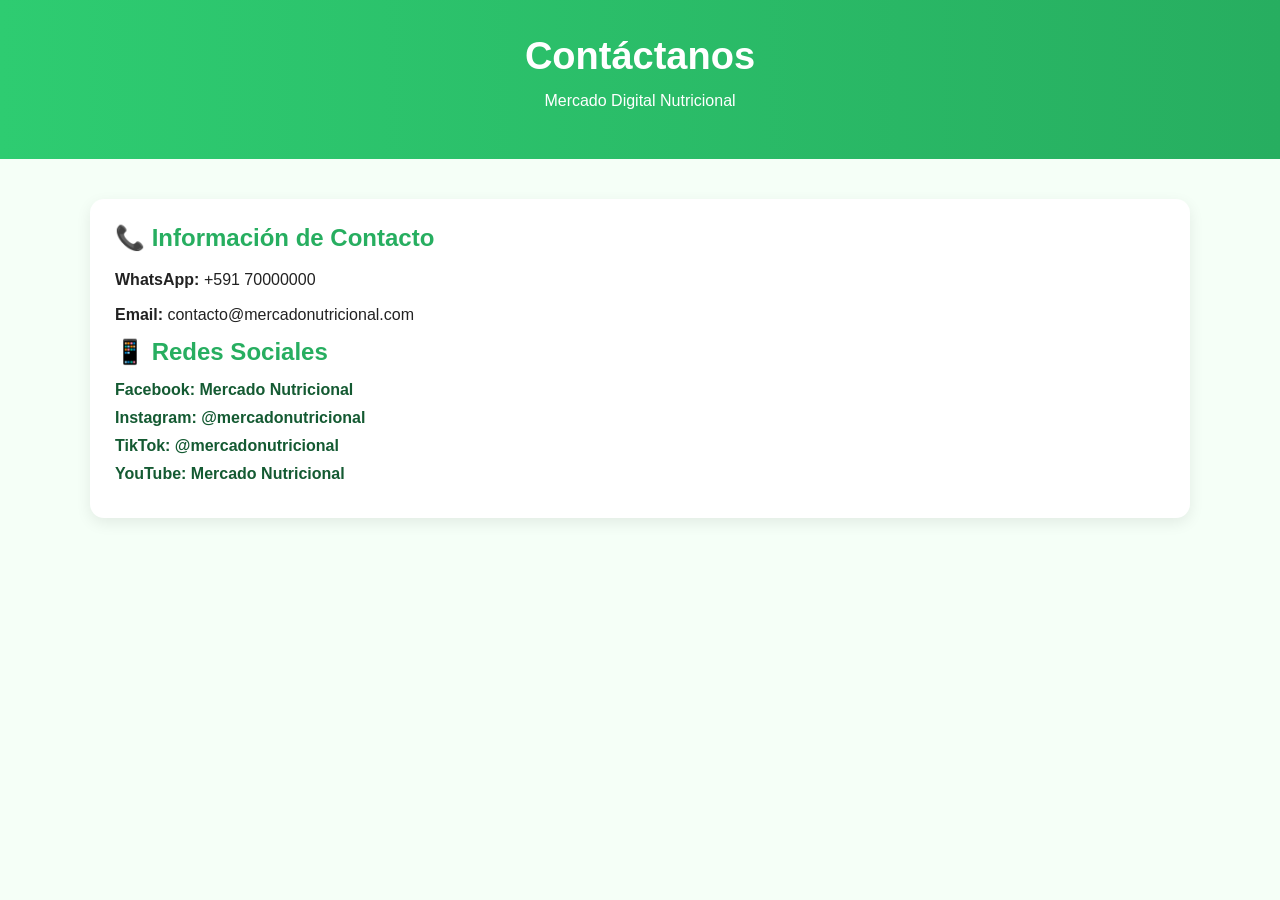
<file: paginas/Contactos.html>
<!DOCTYPE html>
<html lang="en">
<head>
    <meta charset="UTF-8">
    <meta name="viewport" content="width=device-width, initial-scale=1.0">
    <title>Document</title>
</head>
<body>
    <div>
       <header>
    <h1>Contáctanos</h1>
    
    <p>Mercado Digital Nutricional</p>
</header>

<section>
<div class="container">

<div class="grid">


<div class="card">
<h2>📞 Información de Contacto</h2>

<p><strong>WhatsApp:</strong> +591 70000000</p>
<p><strong>Email:</strong> contacto@mercadonutricional.com</p>

<div class="redes">
<h2>📱 Redes Sociales</h2>
<a href="#">Facebook: Mercado Nutricional</a>
<a href="#">Instagram: @mercadonutricional</a>
<a href="#">TikTok: @mercadonutricional</a>
<a href="#">YouTube: Mercado Nutricional</a>
</div>

<div class="map">
    
</div>
    
</body>
</html>


<style>
*{
    margin:0;
    padding:0;
    box-sizing:border-box;
    font-family:Arial, sans-serif;
}

body{
    background:#f5fff7;
    color:#222;
}

header{
    background:linear-gradient(90deg,#2ecc71,#27ae60);
    color:white;
    text-align:center;
    padding:35px;
}

header h1{
    font-size:38px;
}

section{
    padding:40px 20px;
}

.container{
    max-width:1100px;
    margin:auto;
}

.grid{
    display:grid;
    grid-template-columns:repeat(auto-fit,minmax(320px,1fr));
    gap:25px;
}

.card{
    background:white;
    border-radius:14px;
    padding:25px;
    box-shadow:0 5px 15px rgba(0,0,0,0.08);
}

h2{
    color:#27ae60;
    margin-bottom:15px;
}

p{
    margin:10px 0;
    line-height:1.6;
}

.redes a{
    display:block;
    text-decoration:none;
    color:#145a32;
    margin:10px 0;
    font-weight:bold;
}

input, textarea{
    width:100%;
    padding:12px;
    margin-top:10px;
    margin-bottom:15px;
    border:1px solid #ccc;
    border-radius:8px;
    outline:none;
}

textarea{
    resize:none;
    height:120px;
}

button{
    background:#27ae60;
    color:white;
    border:none;
    padding:14px 20px;
    border-radius:8px;
    cursor:pointer;
    font-size:16px;
}

button:hover{
    background:#1e8449;
}

.mapa{
    background:#eafaf1;
    padding:15px;
    border-radius:10px;
}

footer{
    background:#145a32;
    color:white;
    text-align:center;
    padding:20px;
    margin-top:30px;
}
</style>
</head>

<body>
</file>
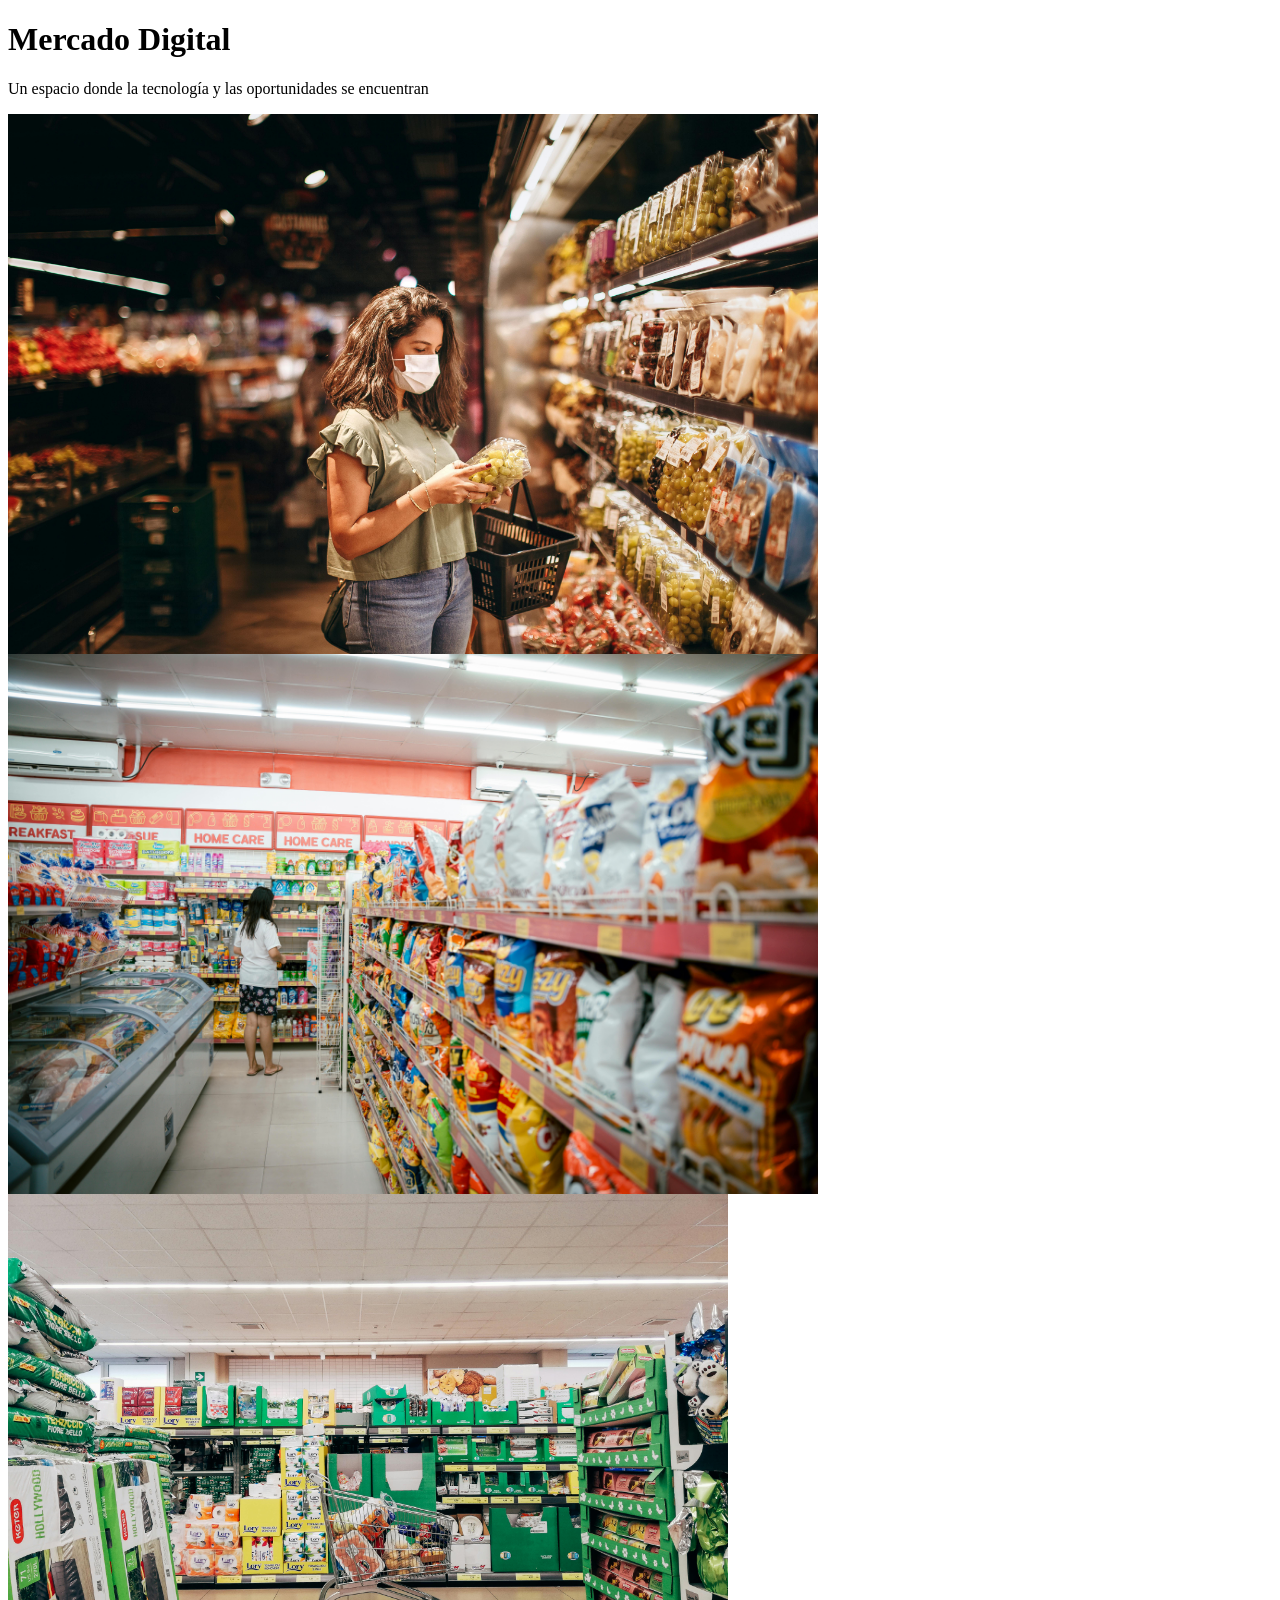
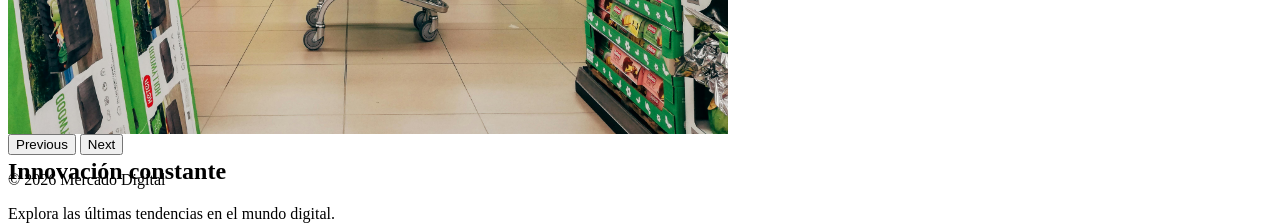
<file: paginas/paginaInicio.html>
<!DOCTYPE html>
<html lang="en">
<head>
    <meta charset="UTF-8">
    <meta name="viewport" content="width=device-width, initial-scale=1.0">
    <title>Document</title>
</head>
<body>
<div>
<header>
    <h1>Mercado Digital</h1>
    <p>Un espacio donde la tecnología y las oportunidades se encuentran</p>
</header>

<div id="carouselExampleFade" class="carousel slide carousel-fade" data-bs-ride="carousel">
  <div class="carousel-inner">
    <div class="carousel-item active" data-bs-interval="10000">
      <img src="/imagenes/img-1.jpg" class="d-block w-100 vh-50 object-fit-cover" alt="...">
      <div class="carousel-caption d-flex flex-column justify-content-center align-items-center h-100" style="top: 0; bottom: 0;">
        <h2>Innovación constante</h2>
        <p>Explora las últimas tendencias en el mundo digital.</p>
      </div>
    </div>
    <div class="carousel-item" data-bs-interval="10000">
      <img src="/imagenes/img-2.jpg" class="d-block w-100 vh-50 object-fit-cover" alt="...">
      <div class="carousel-caption d-flex flex-column justify-content-center align-items-center h-100" style="top: 0; bottom: 0;">
        <h2>Innovación constante</h2>
        <p>Explora las últimas tendencias en el mundo digital.</p>
      </div>
    </div>
    <div class="carousel-item" data-bs-interval="10000">
      <img src="/imagenes/img-3.jpg" class="d-block w-100 vh-50 object-fit-cover" alt="...">
      <div class="carousel-caption d-flex flex-column justify-content-center align-items-center h-100" style="top: 0; bottom: 0;">
        <h2>Innovación constante</h2>
        <p>Explora las últimas tendencias en el mundo digital.</p>
      </div>      
    </div>
  </div>
  <button class="carousel-control-prev" type="button" data-bs-target="#carouselExampleFade" data-bs-slide="prev">
    <span class="carousel-control-prev-icon" aria-hidden="true"></span>
    <span class="visually-hidden">Previous</span>
  </button>
  <button class="carousel-control-next" type="button" data-bs-target="#carouselExampleFade" data-bs-slide="next">
    <span class="carousel-control-next-icon" aria-hidden="true"></span>
    <span class="visually-hidden">Next</span>
  </button>
</div>
    



<footer>
       
    <p>&copy; 2026 Mercado Digital</p>
</footer>
      
</div>
    <script src="https://cdn.jsdelivr.net/npm/@popperjs/core@2.11.8/dist/umd/popper.min.js" integrity="sha384-I7E8VVD/ismYTF4hNIPjVp/Zjvgyol6VFvRkX/vR+Vc4jQkC+hVqc2pM8ODewa9r" crossorigin="anonymous"></script>
    <script src="https://cdn.jsdelivr.net/npm/bootstrap@5.3.8/dist/js/bootstrap.min.js" integrity="sha384-G/EV+4j2dNv+tEPo3++6LCgdCROaejBqfUeNjuKAiuXbjrxilcCdDz6ZAVfHWe1Y" crossorigin="anonymous"></script>
</body>
</html>
<style>
.carousel-item {
  height: 60vh; /* Ocupa el 60% de la altura de la pantalla */
  min-height: 300px; /* Altura mínima para que no se vea muy pequeño en móviles */
}

.carousel-item img {
  height: 100%;
  object-fit: cover; /* Ajusta la imagen para cubrir el área sin estirarse */
}
</style>
</file>
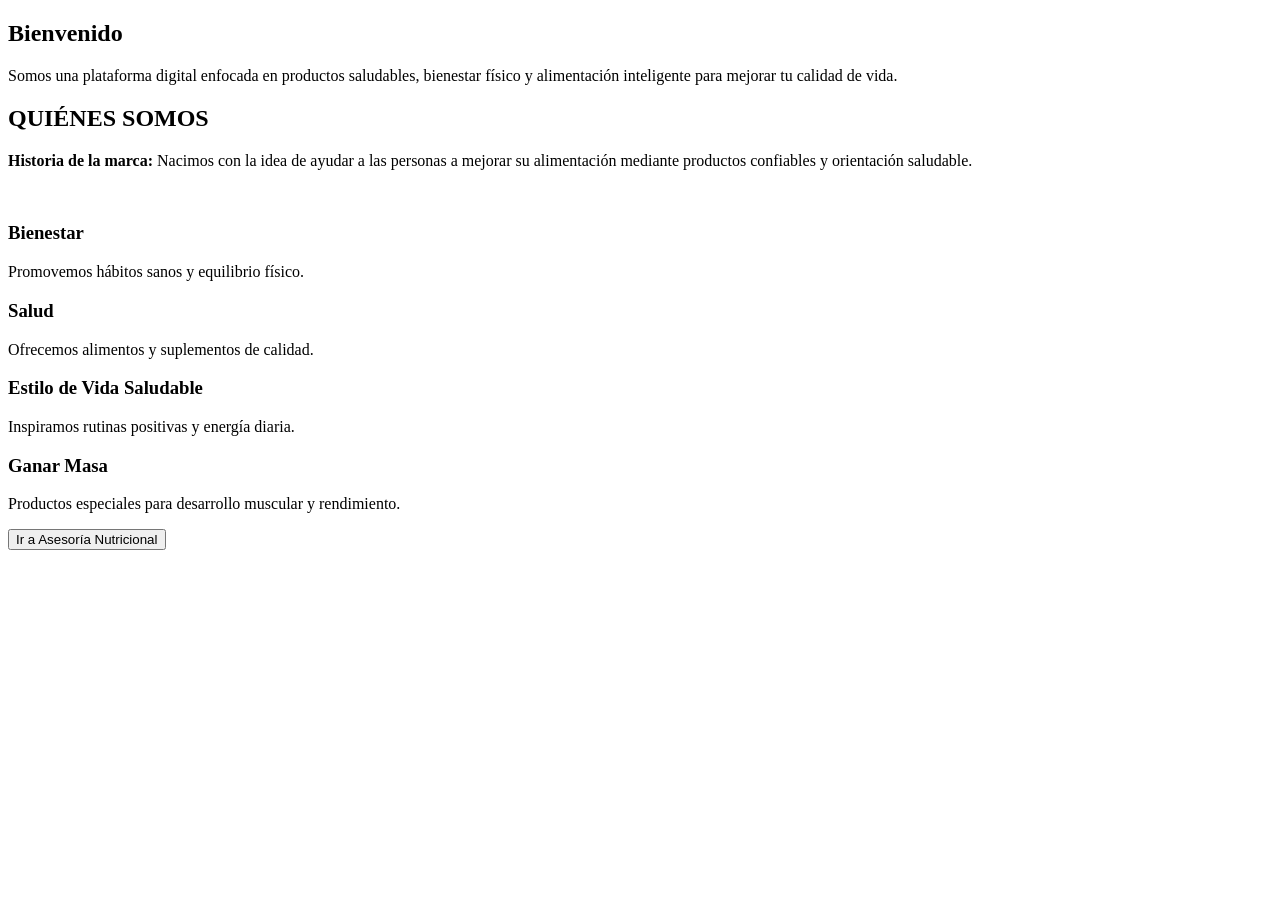
<file: paginas/somos.html>
<!DOCTYPE html>
<html lang="en">
<head>
    <meta charset="UTF-8">
    <meta name="viewport" content="width=device-width, initial-scale=1.0">
    <title>Document</title>
</head>
<body>
    <section id="inicio">
<div class="container">
<div class="card">
<h2>Bienvenido</h2>
<p>Somos una plataforma digital enfocada en productos saludables, bienestar físico y alimentación inteligente para mejorar tu calidad de vida.</p>
</div>
</div>
</section>

<section id="quienes">
<div class="container">
<div class="card">
<h2>QUIÉNES SOMOS</h2>
<p><strong>Historia de la marca:</strong> Nacimos con la idea de ayudar a las personas a mejorar su alimentación mediante productos confiables y orientación saludable.</p>
<br>
<div class="grid">
<div class="box">
<h3>Bienestar</h3>
<p>Promovemos hábitos sanos y equilibrio físico.</p>
</div>

<div class="box">
<h3>Salud</h3>
<p>Ofrecemos alimentos y suplementos de calidad.</p>
</div>

<div class="box">
<h3>Estilo de Vida Saludable</h3>
<p>Inspiramos rutinas positivas y energía diaria.</p>
</div>

<div class="box">
<h3>Ganar Masa</h3>
<p>Productos especiales para desarrollo muscular y rendimiento.</p>
</div>
</div>

<button onclick="window.location.href='asesoria.html'">
Ir a Asesoría Nutricional
</button>

</div>
</div>
</section>
</body>
</html>
</file>
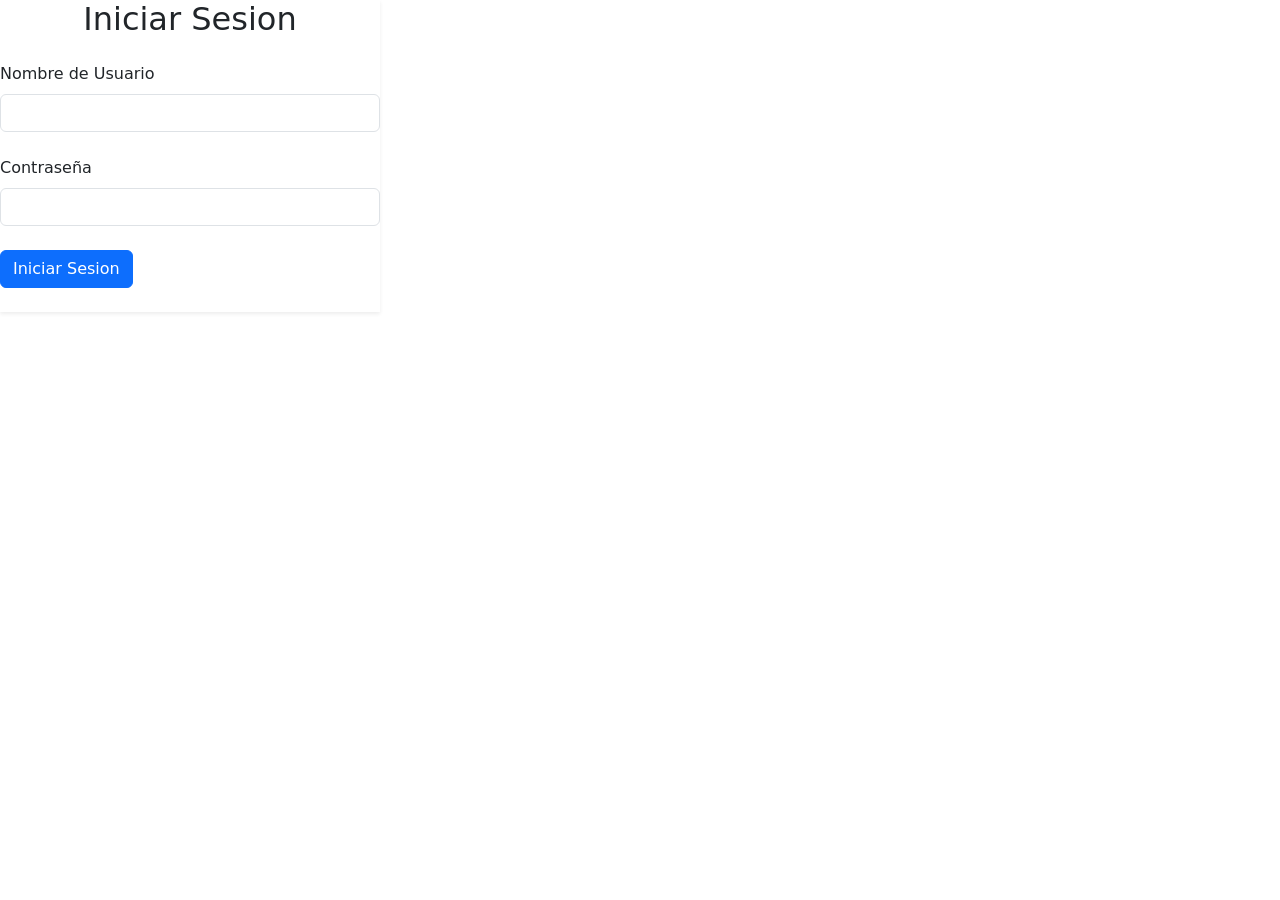
<file: paginas/imagenes/Registrarse.html>
<!DOCTYPE html>
<html lang="es">
<head>
    <meta charset="UTF-8">
    <meta name="viewport" content="width=device-width, initial-scale=1.0">
    <title>Document</title>
    <link href="https://cdn.jsdelivr.net/npm/bootstrap@5.3.8/dist/css/bootstrap.min.css" rel="stylesheet" integrity="sha384-sRIl4kxILFvY47J16cr9ZwB07vP4J8+LH7qKQnuqkuIAvNWLzeN8tE5YBujZqJLB" crossorigin="anonymous">
</head>
<body>
        <main class="d-flex aling-items-center justify-content min-hv-100">
           <div class="card-body shadow-sm" style="max-width: 380px;">
             <h2 class="card-title text-center mb-4">Iniciar Sesion</h2>
             <form action="" method="post">
                <div class="mb-4">
                    <label for="user" class="form-label">Nombre de Usuario</label>
                    <input type="text" name="user" id="" class="form-control" required>
                </div>
                <div class="mb-4">
                    <label for="pass" class="form-label">Contraseña</label>
                    <input type="password" name="pass" id="" class="form-control" required>
                </div>
                <div class="mb-4">
                    <button type="sumit"class="btn btn-primary">Iniciar Sesion</button>
                </div>
             </form>
           </div>
        </main>        
<script src="https://cdn.jsdelivr.net/npm/bootstrap@5.3.8/dist/js/bootstrap.bundle.min.js" integrity="sha384-FKyoEForCGlyvwx9Hj09JcYn3nv7wiPVlz7YYwJrWVcXK/BmnVDxM+D2scQbITxI" crossorigin="anonymous"></script>
</body>
</html>
</file>
